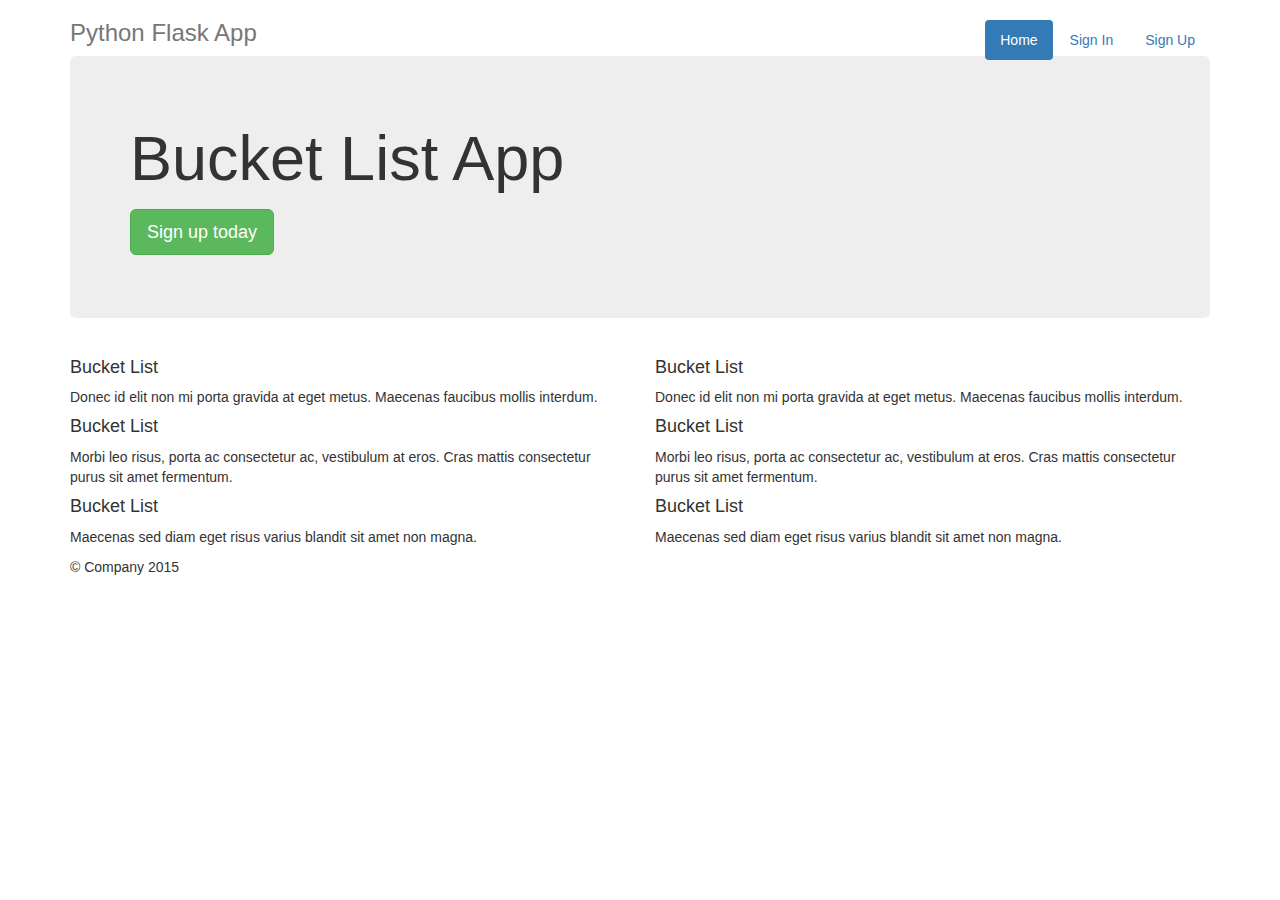
<file: FlaskApp/templates/index.html>
<!DOCTYPE html>
<html lang="en">
  <head>
    <title>Python Flask Bucket List App</title>
    <link rel="stylesheet" href="https://maxcdn.bootstrapcdn.com/bootstrap/3.3.7/css/bootstrap.min.css">
  </head>

  <body>
    <div class="container">
      <div class="header">
        <nav>
          <ul class="nav nav-pills pull-right">
            <li role="presentation" class="active"><a href="/">Home</a></li>
            <li role="presentation"><a href="/showSignin">Sign In</a></li>
 	          <li role="presentation"><a href="/showSignUp">Sign Up</a></li>
          </ul>
        </nav>
        <h3 class="text-muted">Python Flask App</h3>
      </div>

      <div class="jumbotron">
        <h1>Bucket List App</h1>
        <p class="lead"></p>
        <p><a class="btn btn-lg btn-success" href="showSignUp" role="button">Sign up today</a></p>
      </div>

      <div class="row marketing">
        <div class="col-lg-6">
          <h4>Bucket List</h4>
          <p>Donec id elit non mi porta gravida at eget metus. Maecenas faucibus mollis interdum.</p>

          <h4>Bucket List</h4>
          <p>Morbi leo risus, porta ac consectetur ac, vestibulum at eros. Cras mattis consectetur purus sit amet fermentum.</p>

          <h4>Bucket List</h4>
          <p>Maecenas sed diam eget risus varius blandit sit amet non magna.</p>
        </div>

        <div class="col-lg-6">
          <h4>Bucket List</h4>
          <p>Donec id elit non mi porta gravida at eget metus. Maecenas faucibus mollis interdum.</p>

          <h4>Bucket List</h4>
          <p>Morbi leo risus, porta ac consectetur ac, vestibulum at eros. Cras mattis consectetur purus sit amet fermentum.</p>

          <h4>Bucket List</h4>
          <p>Maecenas sed diam eget risus varius blandit sit amet non magna.</p>
        </div>
      </div>

      <footer class="footer">
        <p>&copy; Company 2015</p>
      </footer>

    </div>
  </body>
</html>
</file>
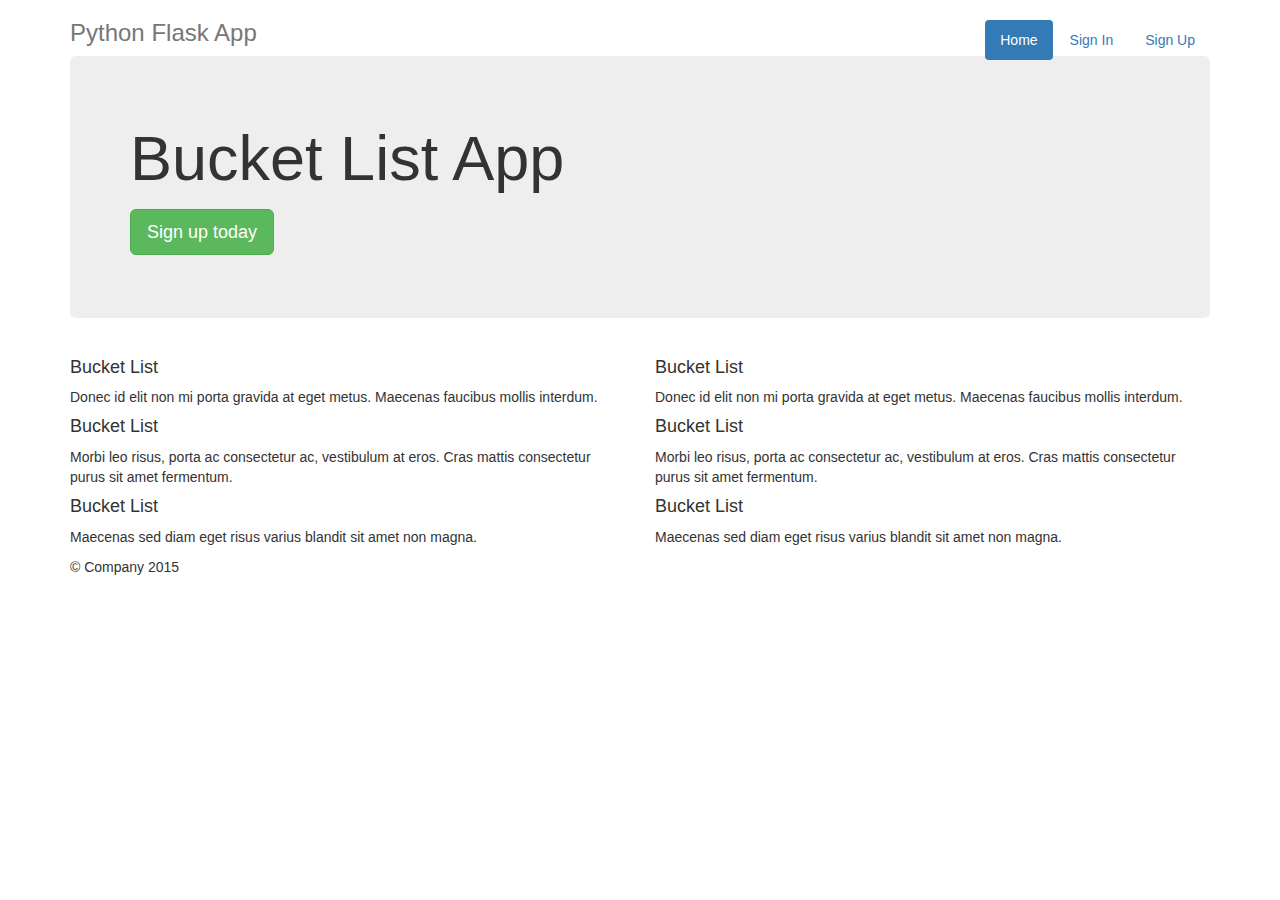
<file: Part4/templates/index.html>
<!DOCTYPE html>
<html lang="en">
  <head>
    <title>Python Flask Bucket List App</title>
    <!-- bootstrap -->
    <link rel="stylesheet" href="https://maxcdn.bootstrapcdn.com/bootstrap/3.3.2/css/bootstrap.min.css">
  </head>

  <body>
    <div class="container">
      <div class="header">
        <nav>
          <ul class="nav nav-pills pull-right">
            <li role="presentation" class="active"><a href="/">Home</a></li>
            <li role="presentation"><a href="/showSignin">Sign In</a></li>
 	          <li role="presentation"><a href="/showSignUp">Sign Up</a></li>
          </ul>
        </nav>
        <h3 class="text-muted">Python Flask App</h3>
      </div>

      <div class="jumbotron">
        <h1>Bucket List App</h1>
        <p class="lead"></p>
        <p><a class="btn btn-lg btn-success" href="showSignUp" role="button">Sign up today</a></p>
      </div>

      <div class="row marketing">
        <div class="col-lg-6">
          <h4>Bucket List</h4>
          <p>Donec id elit non mi porta gravida at eget metus. Maecenas faucibus mollis interdum.</p>

          <h4>Bucket List</h4>
          <p>Morbi leo risus, porta ac consectetur ac, vestibulum at eros. Cras mattis consectetur purus sit amet fermentum.</p>

          <h4>Bucket List</h4>
          <p>Maecenas sed diam eget risus varius blandit sit amet non magna.</p>
        </div>

        <div class="col-lg-6">
          <h4>Bucket List</h4>
          <p>Donec id elit non mi porta gravida at eget metus. Maecenas faucibus mollis interdum.</p>

          <h4>Bucket List</h4>
          <p>Morbi leo risus, porta ac consectetur ac, vestibulum at eros. Cras mattis consectetur purus sit amet fermentum.</p>

          <h4>Bucket List</h4>
          <p>Maecenas sed diam eget risus varius blandit sit amet non magna.</p>
        </div>
      </div>

      <footer class="footer">
        <p>&copy; Company 2015</p>
      </footer>

    </div>
  </body>
</html>
</file>
